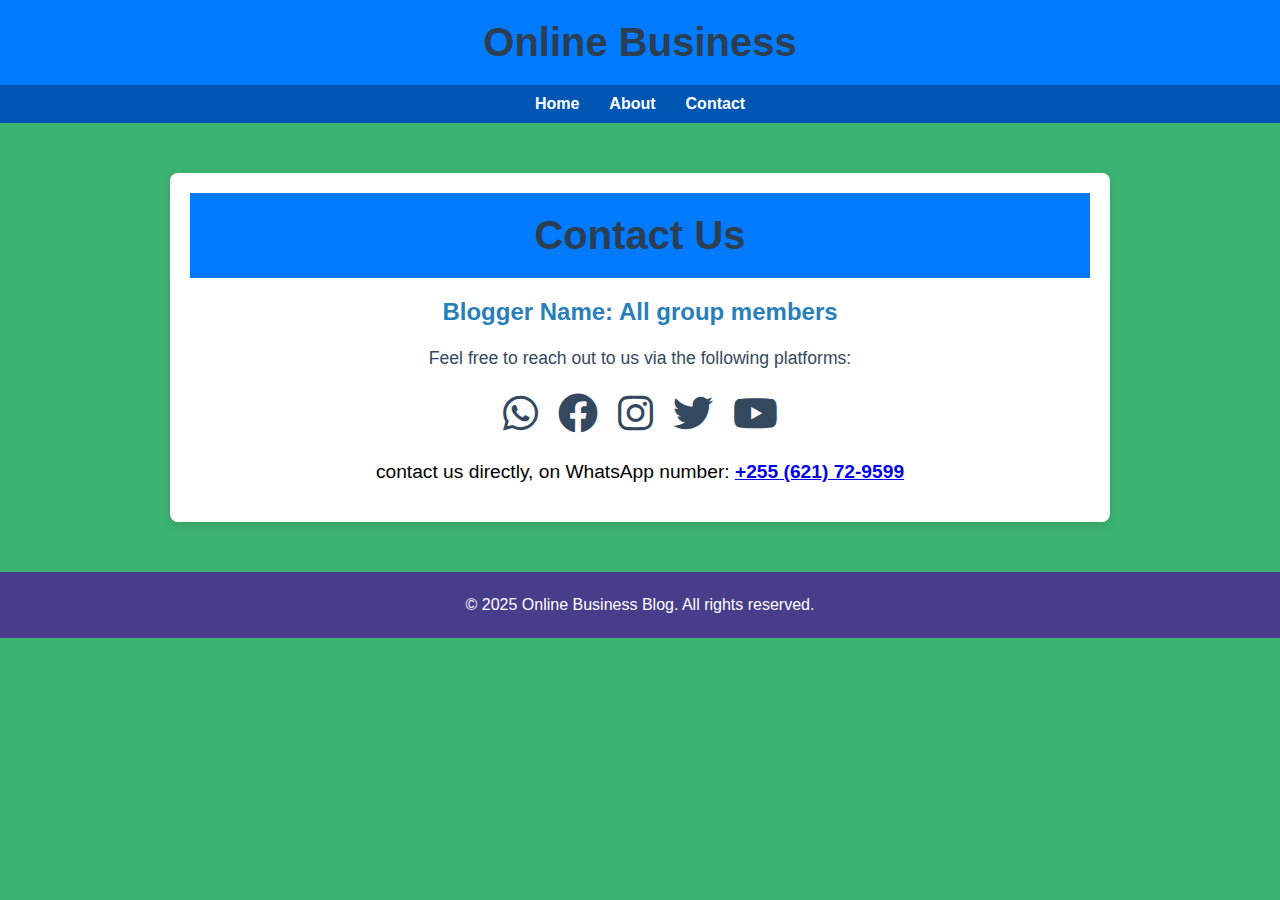
<file: contact.html>
<!DOCTYPE html>
<html lang="en">
<head>
    <meta charset="UTF-8">
    <meta name="viewport" content="width=device-width, initial-scale=1.0">
    <title>Online Business Blog</title>
    <link href="https://fonts.googleapis.com/css2?family=Roboto:wght@400;700&display=swap" rel="stylesheet">
     <link rel="stylesheet" href="style.css">

      <link rel="stylesheet" href="https://cdnjs.cloudflare.com/ajax/libs/font-awesome/6.0.0-beta3/css/all.min.css">
    
</head>
<body>
    <header>
        <h1>Online Business </h1>
    </header>

    <nav>
        <ul>
            <li><a href="index.html">Home</a></li>
            <li><a href="about.html">About</a></li>
            
            <li><a href="contact.html">Contact</a></li>
        </ul>
    </nav>

    <div class="container">
        <header>
            <h1>Contact Us</h1>
        </header>

        <section class="contact-info">
            <h2>Blogger Name: All group members</h2>
            <p>Feel free to reach out to us via the following platforms:</p>
            
            <div class="contact-icons">
                <!-- WhatsApp Icon (Clickable) -->
                <a href="https://wa.me/+255621729599" target="_blank" class="icon whatsapp">
                    <i class="fab fa-whatsapp"></i>
                </a>

                
                
                <!-- Facebook Icon (Clickable) -->
                <a href="https://facebook.com/yourprofile" target="_blank" class="icon facebook">
                    <i class="fab fa-facebook"></i>
                </a>
                
                <!-- Instagram Icon (Clickable) -->
                <a href="https://instagram.com/yourprofile" target="_blank" class="icon instagram">
                    <i class="fab fa-instagram"></i>
                </a>
                
                <!-- Twitter (X) Icon (Clickable) -->
                <a href="https://twitter.com/yourprofile" target="_blank" class="icon twitter">
                    <i class="fab fa-twitter"></i>
                </a>
                
                <!-- YouTube Icon (Clickable) -->
                <a href="https://youtube.com/yourchannel" target="_blank" class="icon youtube">
                    <i class="fab fa-youtube"></i>
                </a>
            </div>
        </section>

        <section class="contact-details">
            <p>contact us directly, on WhatsApp number: <strong><a href="tel:+255621729599" target="_blank">+255 (621) 72-9599</a> </strong></p>
        </section>
    </div>

    

    <footer>
        <p>&copy; 2025 Online Business Blog. All rights reserved.</p>
    </footer>

    <script>
        // JavaScript for interactivity can go here
        console.log("Welcome to the Online Business Blog!");
    </script>
</body>
</html>
</file>
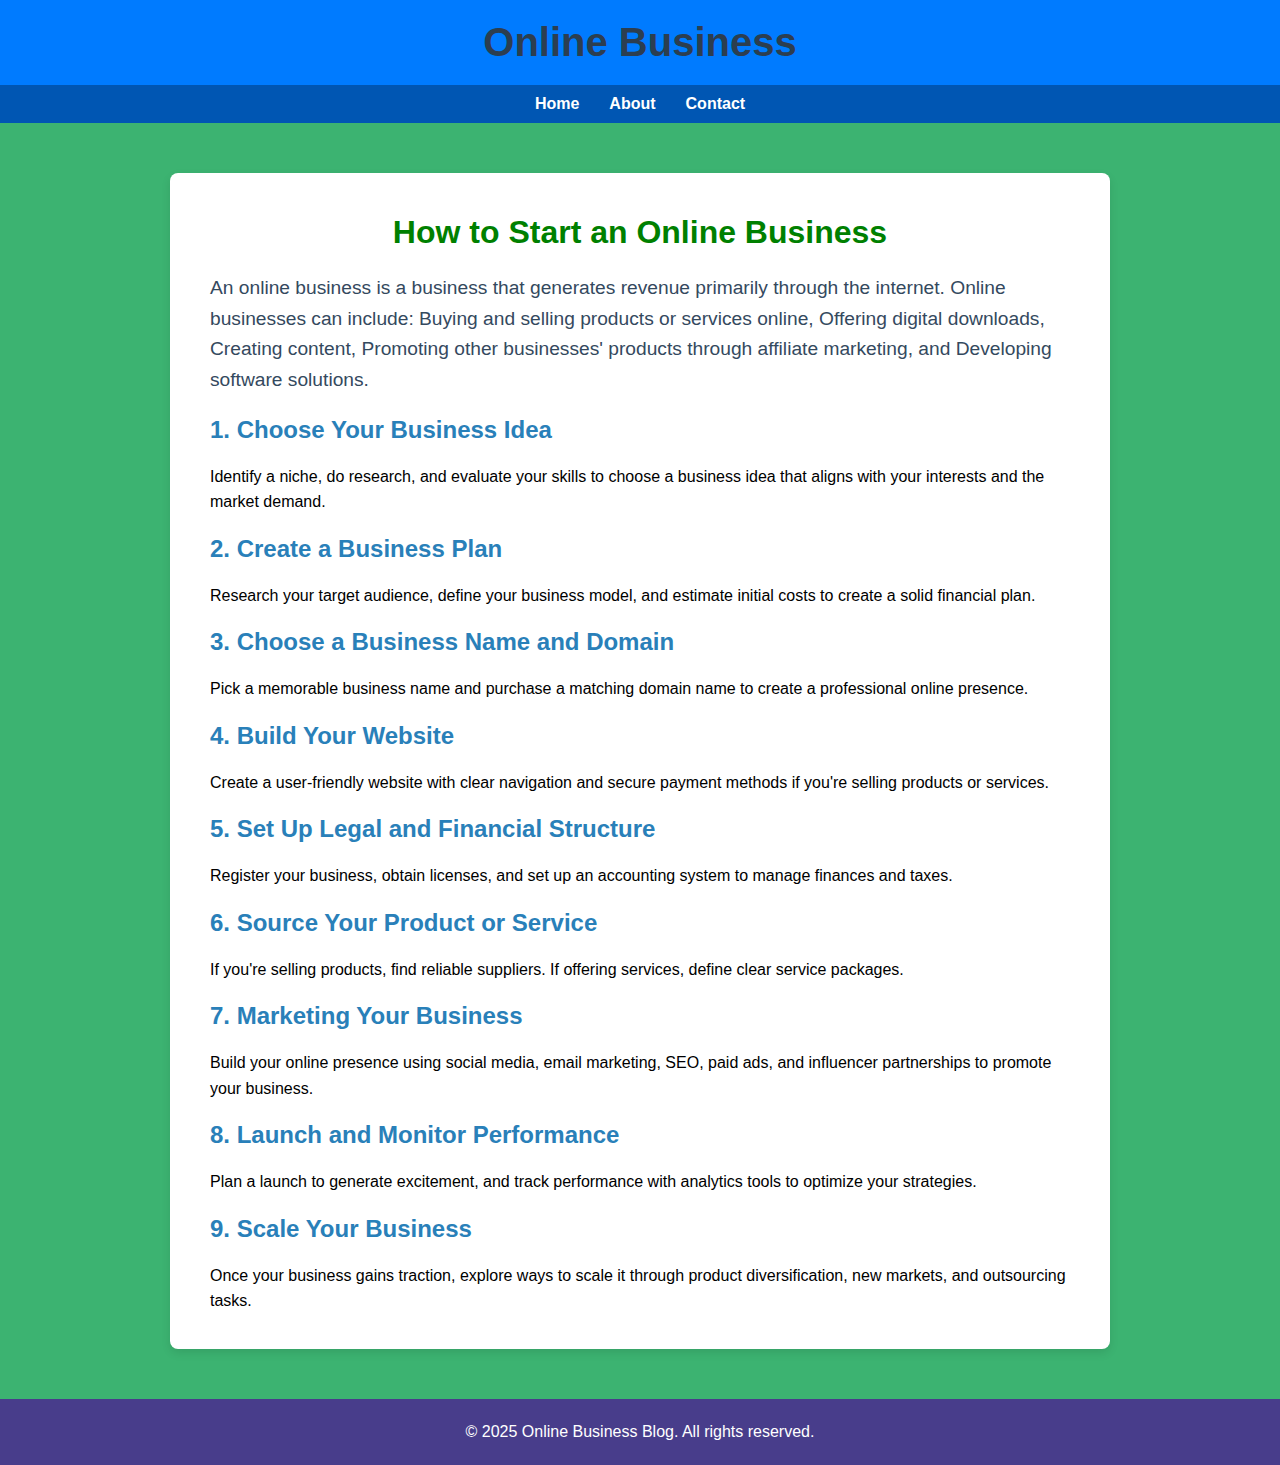
<file: how-to-start.html>
<!DOCTYPE html>
<html lang="en">
<head>
    <meta charset="UTF-8">
    <meta name="viewport" content="width=device-width, initial-scale=1.0">
    <title>Online Business Blog</title>
    <link href="https://fonts.googleapis.com/css2?family=Roboto:wght@400;700&display=swap" rel="stylesheet">
     <link rel="stylesheet" href="style.css">
    
</head>
<body>
    <header>
        <h1>Online Business </h1>
    </header>

    <nav>
        <ul>
            <li><a href="index.html">Home</a></li>
            <li><a href="about.html">About</a></li>
            
            <li><a href="contact.html">Contact</a></li>
        </ul>
    </nav>

   <div class="container">
        <h1><font color="green">How to Start an Online Business</font></h1>
        <p class="intro">An online business is a business that generates revenue primarily through the internet. Online businesses can include: Buying and selling products or services online, Offering digital downloads, Creating content, Promoting other businesses' products through affiliate marketing, and Developing software solutions. </p>

        <h2>1. Choose Your Business Idea</h2>
        <p>Identify a niche, do research, and evaluate your skills to choose a business idea that aligns with your interests and the market demand.</p>

        <h2>2. Create a Business Plan</h2>
        <p>Research your target audience, define your business model, and estimate initial costs to create a solid financial plan.</p>

        <h2>3. Choose a Business Name and Domain</h2>
        <p>Pick a memorable business name and purchase a matching domain name to create a professional online presence.</p>

        <h2>4. Build Your Website</h2>
        <p>Create a user-friendly website with clear navigation and secure payment methods if you're selling products or services.</p>

        <h2>5. Set Up Legal and Financial Structure</h2>
        <p>Register your business, obtain licenses, and set up an accounting system to manage finances and taxes.</p>

        <h2>6. Source Your Product or Service</h2>
        <p>If you're selling products, find reliable suppliers. If offering services, define clear service packages.</p>

        <h2>7. Marketing Your Business</h2>
        <p>Build your online presence using social media, email marketing, SEO, paid ads, and influencer partnerships to promote your business.</p>

        <h2>8. Launch and Monitor Performance</h2>
        <p>Plan a launch to generate excitement, and track performance with analytics tools to optimize your strategies.</p>

        <h2>9. Scale Your Business</h2>
        <p>Once your business gains traction, explore ways to scale it through product diversification, new markets, and outsourcing tasks.</p>
    </div>

    <footer>
        <p>&copy; 2025 Online Business Blog. All rights reserved.</p>
    </footer>

    <script>
        // JavaScript for interactivity can go here
        console.log("Welcome to the Online Business Blog!");
    </script>
</body>
</html>
</file>
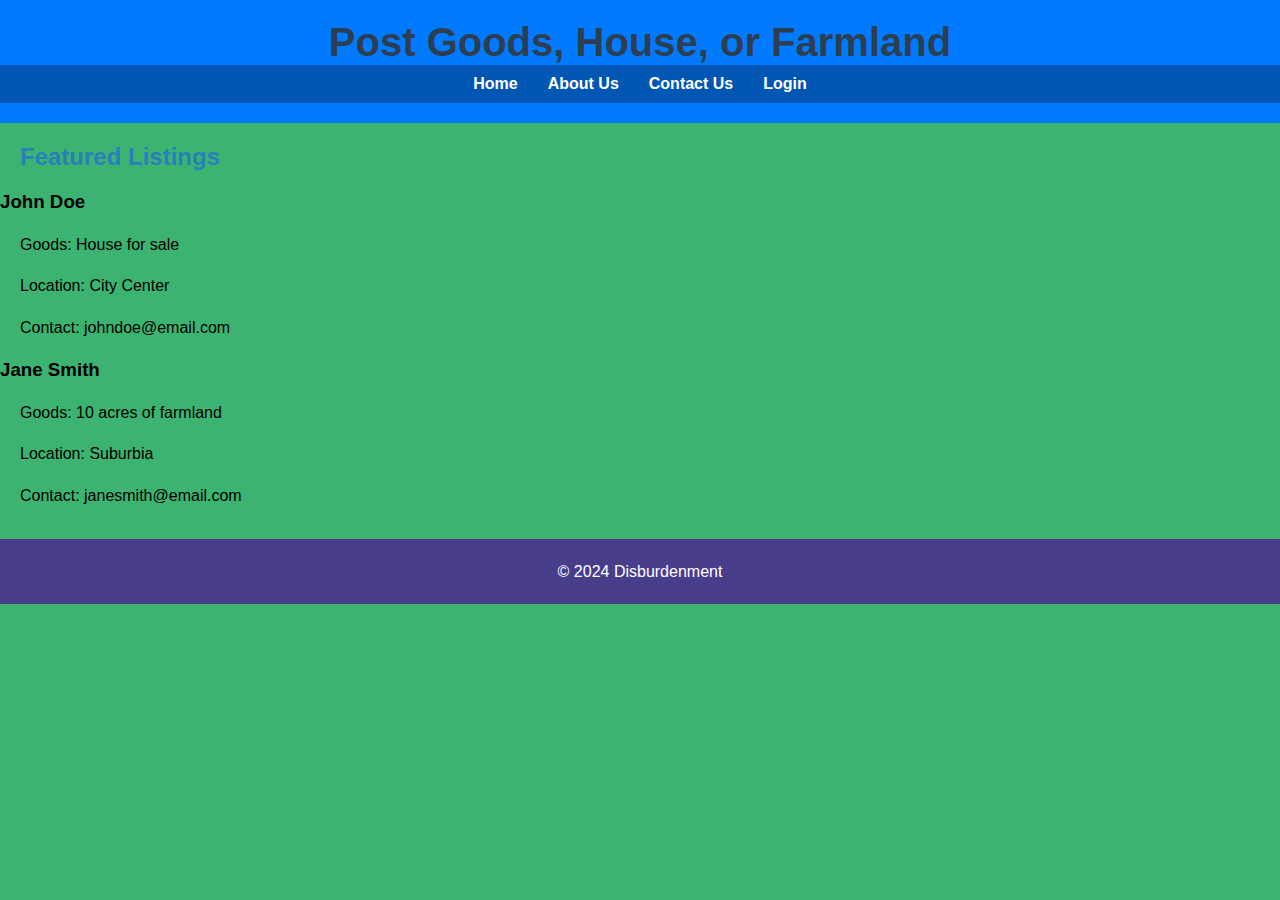
<file: post.html>
<!DOCTYPE html>
<html lang="en">
<head>
  <meta charset="UTF-8">
  <meta name="viewport" content="width=device-width, initial-scale=1.0">
  <title>Post - Disburdenment</title>
  <link rel="stylesheet" href="style.css">
</head>
<body>
  <header>
    <h1>Post Goods, House, or Farmland</h1>
    <nav>
      <ul>
        <li><a href="index.html">Home</a></li>
        <li><a href="about.html">About Us</a></li>
        <li><a href="contact.html">Contact Us</a></li>
        <li><a href="login.html">Login</a></li>
      </ul>
    </nav>
  </header>

  <section class="post-content">
    <h2>Featured Listings</h2>
    <div class="listing">
      <h3>John Doe</h3>
      <p>Goods: House for sale</p>
      <p>Location: City Center</p>
      <p>Contact: johndoe@email.com</p>
    </div>
    <div class="listing">
      <h3>Jane Smith</h3>
      <p>Goods: 10 acres of farmland</p>
      <p>Location: Suburbia</p>
      <p>Contact: janesmith@email.com</p>
    </div>
  </section>

  <footer>
    <p>&copy; 2024 Disburdenment</p>
  </footer>
</body>
</html>
</file>
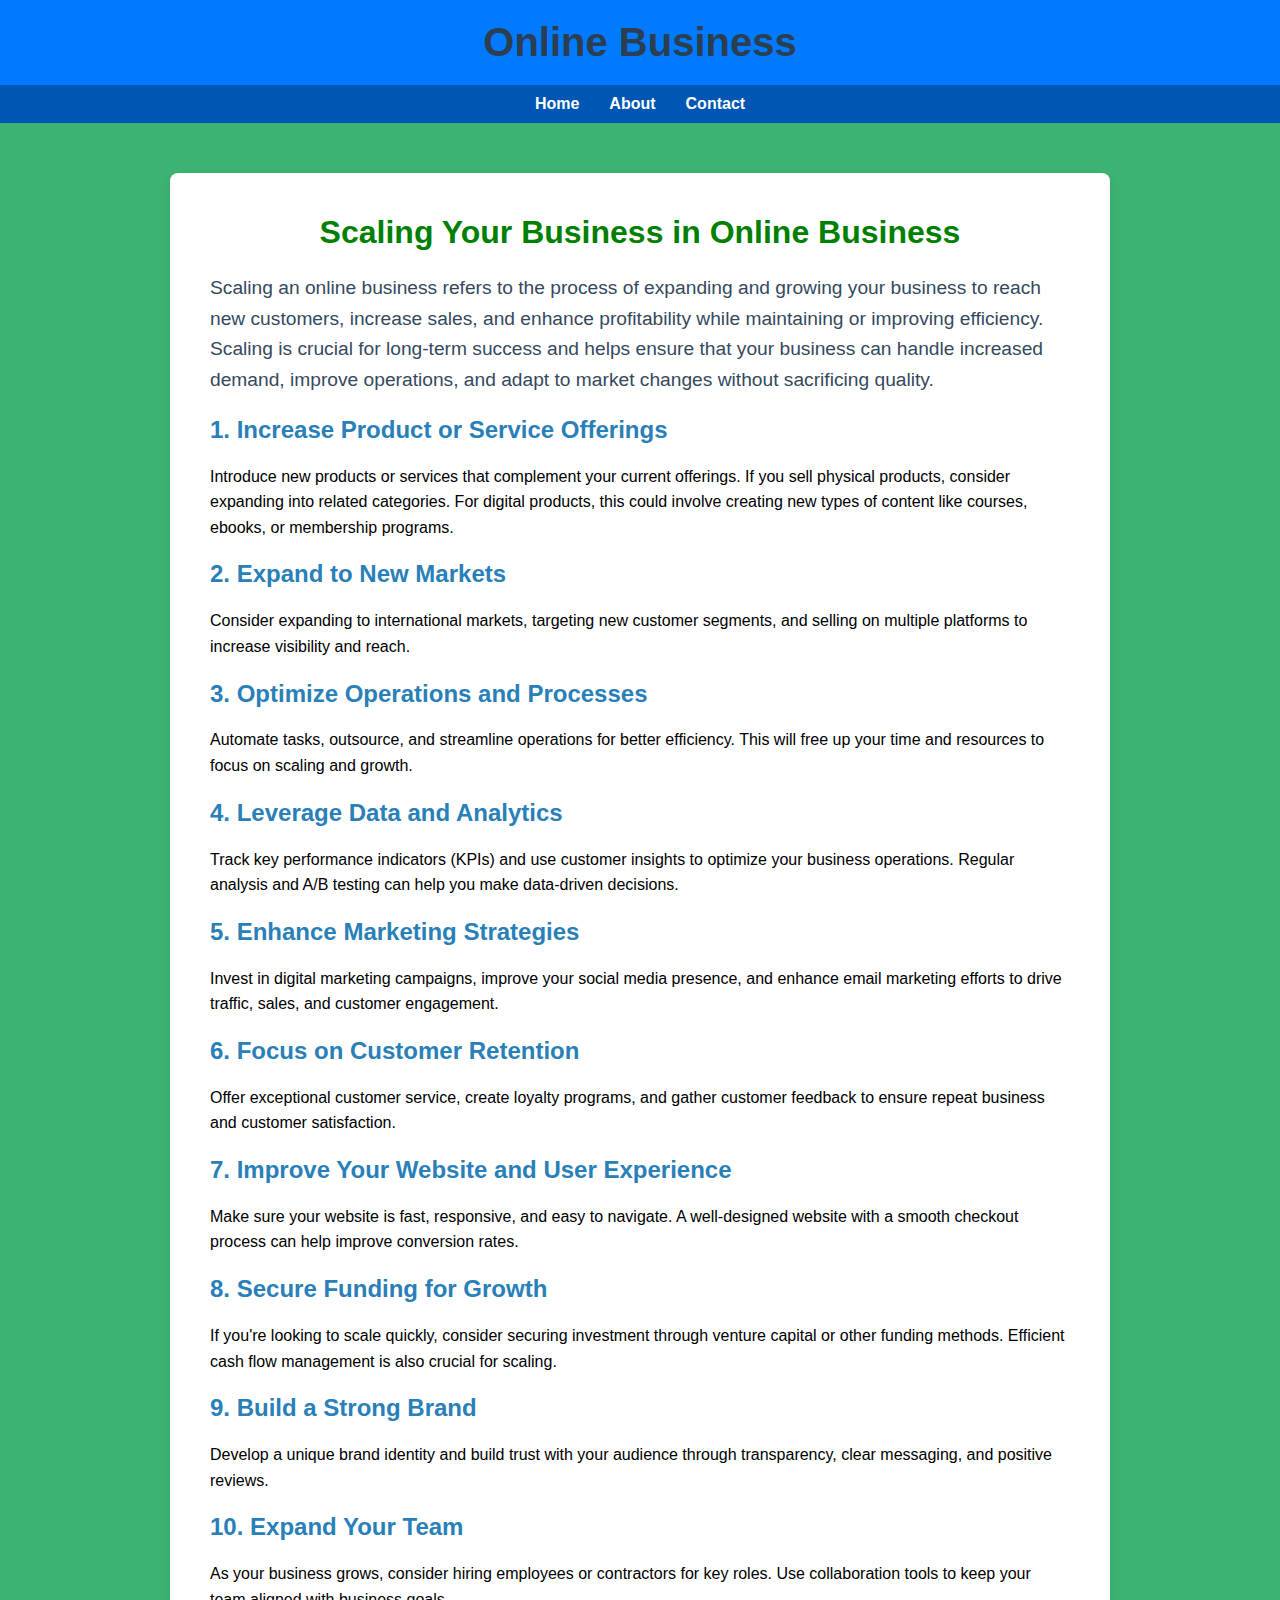
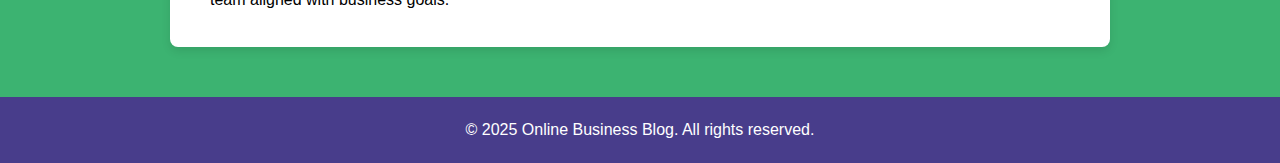
<file: scaling-business.html>
<!DOCTYPE html>
<html lang="en">
<head>
    <meta charset="UTF-8">
    <meta name="viewport" content="width=device-width, initial-scale=1.0">
    <title>Online Business Blog</title>
    <link href="https://fonts.googleapis.com/css2?family=Roboto:wght@400;700&display=swap" rel="stylesheet">
     <link rel="stylesheet" href="style.css">
    
</head>
<body>
    <header>
        <h1>Online Business </h1>
    </header>

    <nav>
        <ul>
            <li><a href="index.html">Home</a></li>
            <li><a href="about.html">About</a></li>
            
            <li><a href="contact.html">Contact</a></li>
        </ul>
    </nav>

   <div class="container">
        <h1><font color="green">Scaling Your Business in Online Business</font></h1>
        <p class="intro">Scaling an online business refers to the process of expanding and growing your business to reach new customers, increase sales, and enhance profitability while maintaining or improving efficiency. Scaling is crucial for long-term success and helps ensure that your business can handle increased demand, improve operations, and adapt to market changes without sacrificing quality.</p>

        <h2>1. Increase Product or Service Offerings</h2>
        <p>Introduce new products or services that complement your current offerings. If you sell physical products, consider expanding into related categories. For digital products, this could involve creating new types of content like courses, ebooks, or membership programs.</p>

        <h2>2. Expand to New Markets</h2>
        <p>Consider expanding to international markets, targeting new customer segments, and selling on multiple platforms to increase visibility and reach.</p>

        <h2>3. Optimize Operations and Processes</h2>
        <p>Automate tasks, outsource, and streamline operations for better efficiency. This will free up your time and resources to focus on scaling and growth.</p>

        <h2>4. Leverage Data and Analytics</h2>
        <p>Track key performance indicators (KPIs) and use customer insights to optimize your business operations. Regular analysis and A/B testing can help you make data-driven decisions.</p>

        <h2>5. Enhance Marketing Strategies</h2>
        <p>Invest in digital marketing campaigns, improve your social media presence, and enhance email marketing efforts to drive traffic, sales, and customer engagement.</p>

        <h2>6. Focus on Customer Retention</h2>
        <p>Offer exceptional customer service, create loyalty programs, and gather customer feedback to ensure repeat business and customer satisfaction.</p>

        <h2>7. Improve Your Website and User Experience</h2>
        <p>Make sure your website is fast, responsive, and easy to navigate. A well-designed website with a smooth checkout process can help improve conversion rates.</p>

        <h2>8. Secure Funding for Growth</h2>
        <p>If you're looking to scale quickly, consider securing investment through venture capital or other funding methods. Efficient cash flow management is also crucial for scaling.</p>

        <h2>9. Build a Strong Brand</h2>
        <p>Develop a unique brand identity and build trust with your audience through transparency, clear messaging, and positive reviews.</p>

        <h2>10. Expand Your Team</h2>
        <p>As your business grows, consider hiring employees or contractors for key roles. Use collaboration tools to keep your team aligned with business goals.</p>
    </div>
    <footer>
        <p>&copy; 2025 Online Business Blog. All rights reserved.</p>
    </footer>

    <script>
        // JavaScript for interactivity can go here
        console.log("Welcome to the Online Business Blog!");
    </script>
</body>
</html>
</file>
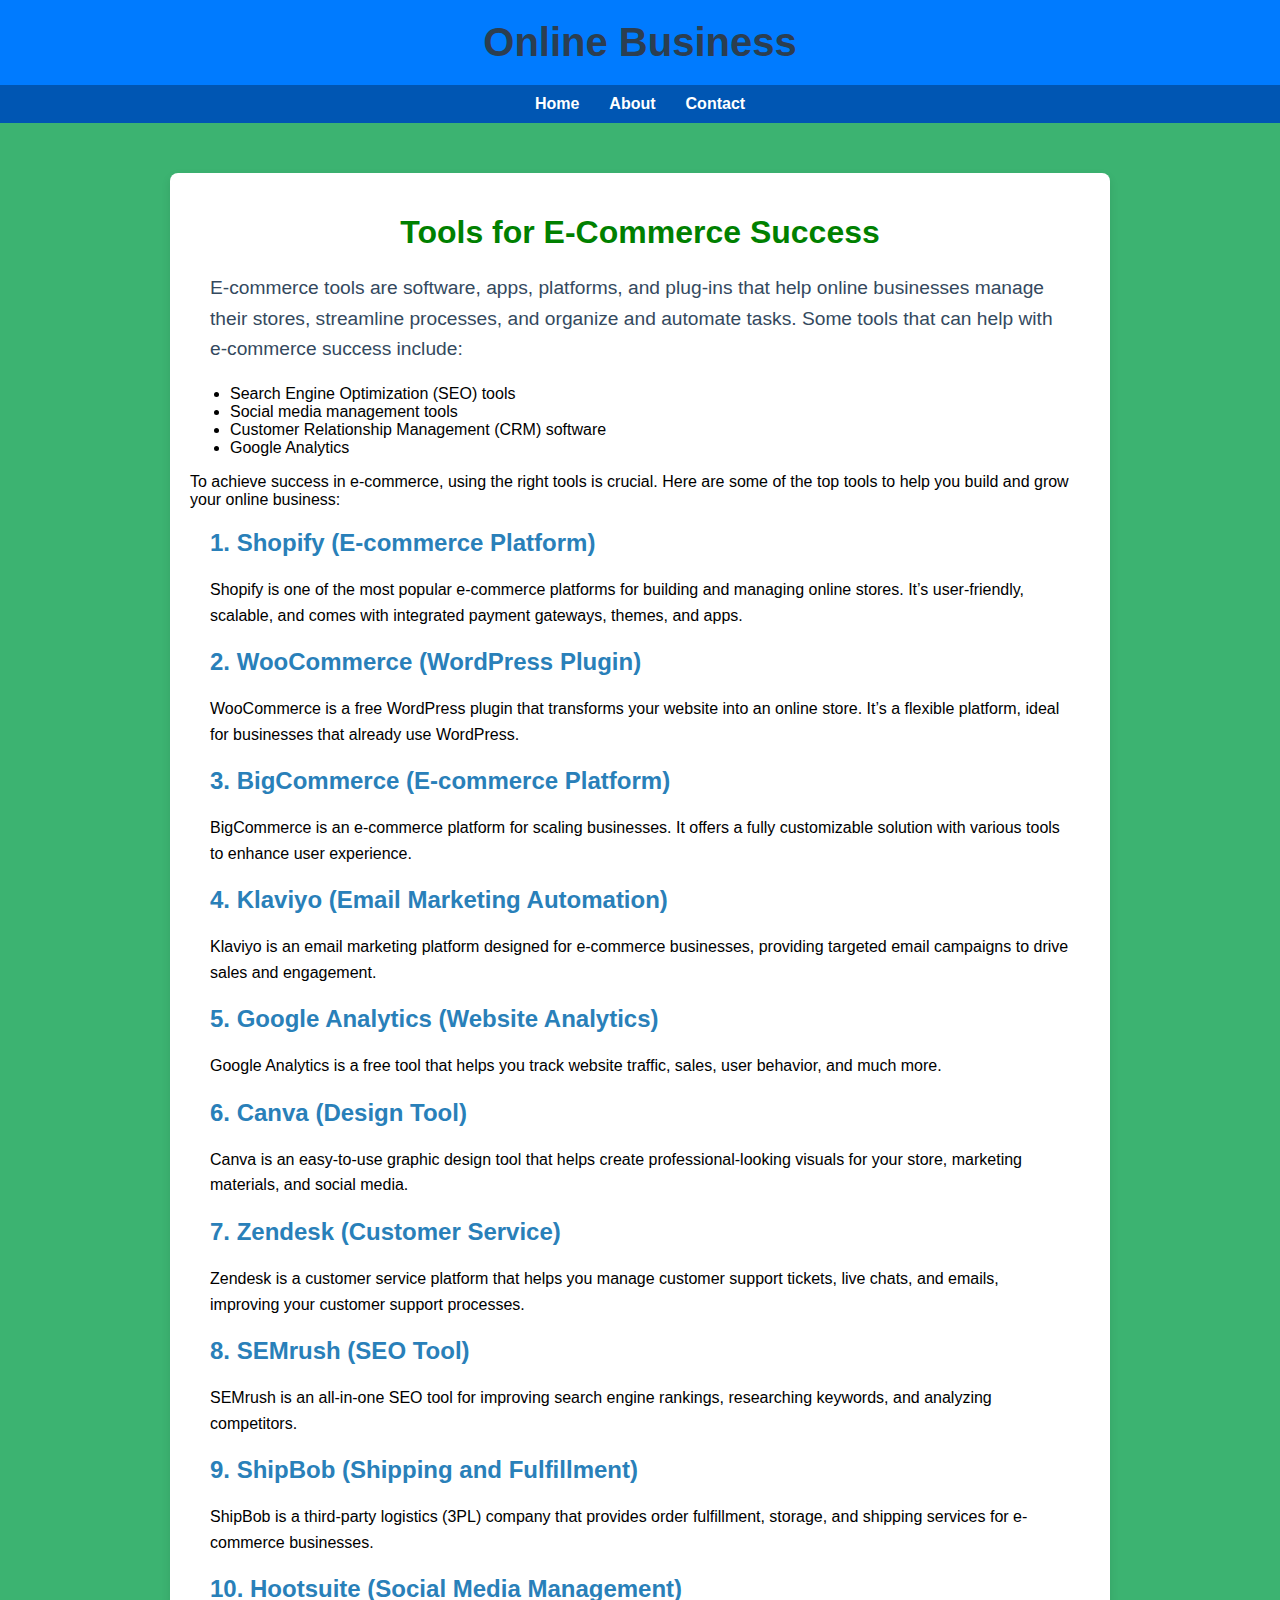
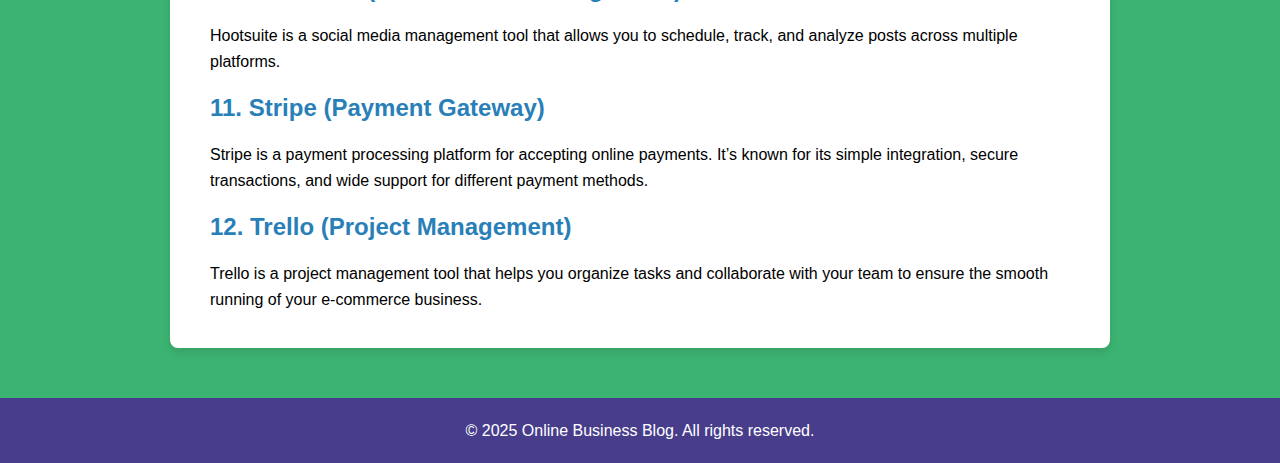
<file: top-tools.html>
<!DOCTYPE html>
<html lang="en">
<head>
    <meta charset="UTF-8">
    <meta name="viewport" content="width=device-width, initial-scale=1.0">
    <title>Online Business Blog</title>
    <link href="https://fonts.googleapis.com/css2?family=Roboto:wght@400;700&display=swap" rel="stylesheet">
     <link rel="stylesheet" href="style.css">
    
</head>
<body>
    <header>
        <h1>Online Business </h1>
    </header>

    <nav>
        <ul>
            <li><a href="index.html">Home</a></li>
            <li><a href="about.html">About</a></li>
            
            <li><a href="contact.html">Contact</a></li>
        </ul>
    </nav>

   <div class="container">
        <h1><font color="green"> Tools for E-Commerce Success</font></h1>
        <p class="intro">E-commerce tools are software, apps, platforms, and plug-ins that help online businesses manage their stores, streamline processes, and organize and automate tasks. Some tools that can help with e-commerce success include: <ul>
            <li>Search Engine Optimization (SEO) tools</li>
            <li>Social media management tools</li>
            <li>Customer Relationship Management (CRM) software</li>
            <li>Google Analytics</li>
        </ul>To achieve success in e-commerce, using the right tools is crucial. Here are some of the top tools to help you build and grow your online business:</p>

        <h2>1. Shopify (E-commerce Platform)</h2>
        <p>Shopify is one of the most popular e-commerce platforms for building and managing online stores. It’s user-friendly, scalable, and comes with integrated payment gateways, themes, and apps.</p>

        <h2>2. WooCommerce (WordPress Plugin)</h2>
        <p>WooCommerce is a free WordPress plugin that transforms your website into an online store. It’s a flexible platform, ideal for businesses that already use WordPress.</p>

        <h2>3. BigCommerce (E-commerce Platform)</h2>
        <p>BigCommerce is an e-commerce platform for scaling businesses. It offers a fully customizable solution with various tools to enhance user experience.</p>

        <h2>4. Klaviyo (Email Marketing Automation)</h2>
        <p>Klaviyo is an email marketing platform designed for e-commerce businesses, providing targeted email campaigns to drive sales and engagement.</p>

        <h2>5. Google Analytics (Website Analytics)</h2>
        <p>Google Analytics is a free tool that helps you track website traffic, sales, user behavior, and much more.</p>

        <h2>6. Canva (Design Tool)</h2>
        <p>Canva is an easy-to-use graphic design tool that helps create professional-looking visuals for your store, marketing materials, and social media.</p>

        <h2>7. Zendesk (Customer Service)</h2>
        <p>Zendesk is a customer service platform that helps you manage customer support tickets, live chats, and emails, improving your customer support processes.</p>

        <h2>8. SEMrush (SEO Tool)</h2>
        <p>SEMrush is an all-in-one SEO tool for improving search engine rankings, researching keywords, and analyzing competitors.</p>

        <h2>9. ShipBob (Shipping and Fulfillment)</h2>
        <p>ShipBob is a third-party logistics (3PL) company that provides order fulfillment, storage, and shipping services for e-commerce businesses.</p>

        <h2>10. Hootsuite (Social Media Management)</h2>
        <p>Hootsuite is a social media management tool that allows you to schedule, track, and analyze posts across multiple platforms.</p>

        <h2>11. Stripe (Payment Gateway)</h2>
        <p>Stripe is a payment processing platform for accepting online payments. It’s known for its simple integration, secure transactions, and wide support for different payment methods.</p>

        <h2>12. Trello (Project Management)</h2>
        <p>Trello is a project management tool that helps you organize tasks and collaborate with your team to ensure the smooth running of your e-commerce business.</p>
    </div>
    <footer>
        <p>&copy; 2025 Online Business Blog. All rights reserved.</p>
    </footer>

    <script>
        // JavaScript for interactivity can go here
        console.log("Welcome to the Online Business Blog!");
    </script>
</body>
</html>
</file>
<file: style.css>
body {
            font-family: 'Roboto', sans-serif;
            margin: 0;
            padding: 0;
            background-color: lightgreen;
            color: black;
        }

        header {
            background-color: #007bff;
            color: white;
            padding: 20px 0;
            text-align: center;
        }

        header h1 {
            margin: 0;
            font-size: 2.5rem;
        }

        nav {
            background-color: #0056b3;
            padding: 10px 0;
        }

        nav ul {
            list-style: none;
            display: flex;
            justify-content: center;
            margin: 0;
            padding: 0;
        }

        nav ul li {
            margin: 0 15px;
        }

        nav ul li a {
            color: white;
            text-decoration: none;
            font-weight: bold;
        }

        .container {
            max-width: 1200px;
            margin: 20px auto;
            padding: 0 15px;
        }

        .blog-post {
            margin-bottom: 30px;
            background: white;
            border-radius: 8px;
            box-shadow: 0 2px 4px rgba(0, 0, 0, 0.1);
            overflow: hidden;
        }

        .blog-post img {
            width: 100%;
            height: auto;
        }

        .blog-post-content {
            padding: 20px;
        }

        .blog-post h2 {
            margin-top: 0;
        }

        .blog-post p {
            line-height: 1.6;
        }


        /* Add styles for the .managers section and .manager divs */
        .managers {
            display: flex;
            flex-wrap: wrap;
            justify-content: space-around;
            margin-top: 2rem;
        }

        .manager {
            width: 30%;
            text-align: center;
            margin-bottom: 1rem;
        }

        .manager img {
            width: 100%;
            border-radius: 50%;
            margin-bottom: 1rem;
        }

        /* General styling */
body {
    font-family: Arial, sans-serif;
    margin: 0;
    padding: 0;
    background-color:mediumseagreen;
}

/* Container for content */
.container {
    width: 80%;
    max-width: 900px;
    margin: 50px auto;
    background-color: #ffffff;
    padding: 20px;
    border-radius: 8px;
    box-shadow: 0 4px 10px rgba(0, 0, 0, 0.1);
}

/* Header styling */
h1 {
    text-align: center;
    color: #2c3e50;
}

/* Intro paragraph */
.intro {
    font-size: 1.2em;
    color: #34495e;
    margin-bottom: 20px;
}

/* Section headings */
h2 {
    font-size: 1.5em;
    color: #2980b9;
    margin-top: 20px;
}

/* Paragraphs */
p {
    font-size: 1em;
    color: black;
    line-height: 1.6;
    margin-bottom: 15px;
}

/* Add some spacing to paragraphs and headings */
h2, p {
    margin-left: 20px;
    margin-right: 20px;
}
.contact-info {
    text-align: center;
}

.contact-info h2 {
    color: #2980b9;
    margin-bottom: 10px;
}

.contact-info p {
    font-size: 1.1em;
    color: #34495e;
    margin-bottom: 20px;
}

/* Contact icons container */
.contact-icons {
    display: flex;
    justify-content: center;
    gap: 20px;
}

.icon {
    font-size: 2.5em;
    color: #34495e;
    transition: color 0.3s ease;
    text-decoration: none;
}

.icon:hover {
    color: #2980b9;
}

/* Icon specific colors */
.whatsapp:hover {
    color: #25d366;
}

.facebook:hover {
    color: #3b5998;
}

.instagram:hover {
    color: #e4405f;
}

.twitter:hover {
    color: #1da1f2;
}

.youtube:hover {
    color: #ff0000;
}

/* Contact details section */
.contact-details {
    text-align: center;
    margin-top: 20px;
}

.contact-details p {
    font-size: 1.2em;
    color: black;
}

.contact-details strong {
    color: #2c3e50;
}

    

        footer {
            text-align: center;
            padding: 20px 0;
            background-color:darkslateblue;
            
            margin-top: 30px;
        }

        footer p {
            margin: 0;
            color: white;
        }
</file>
